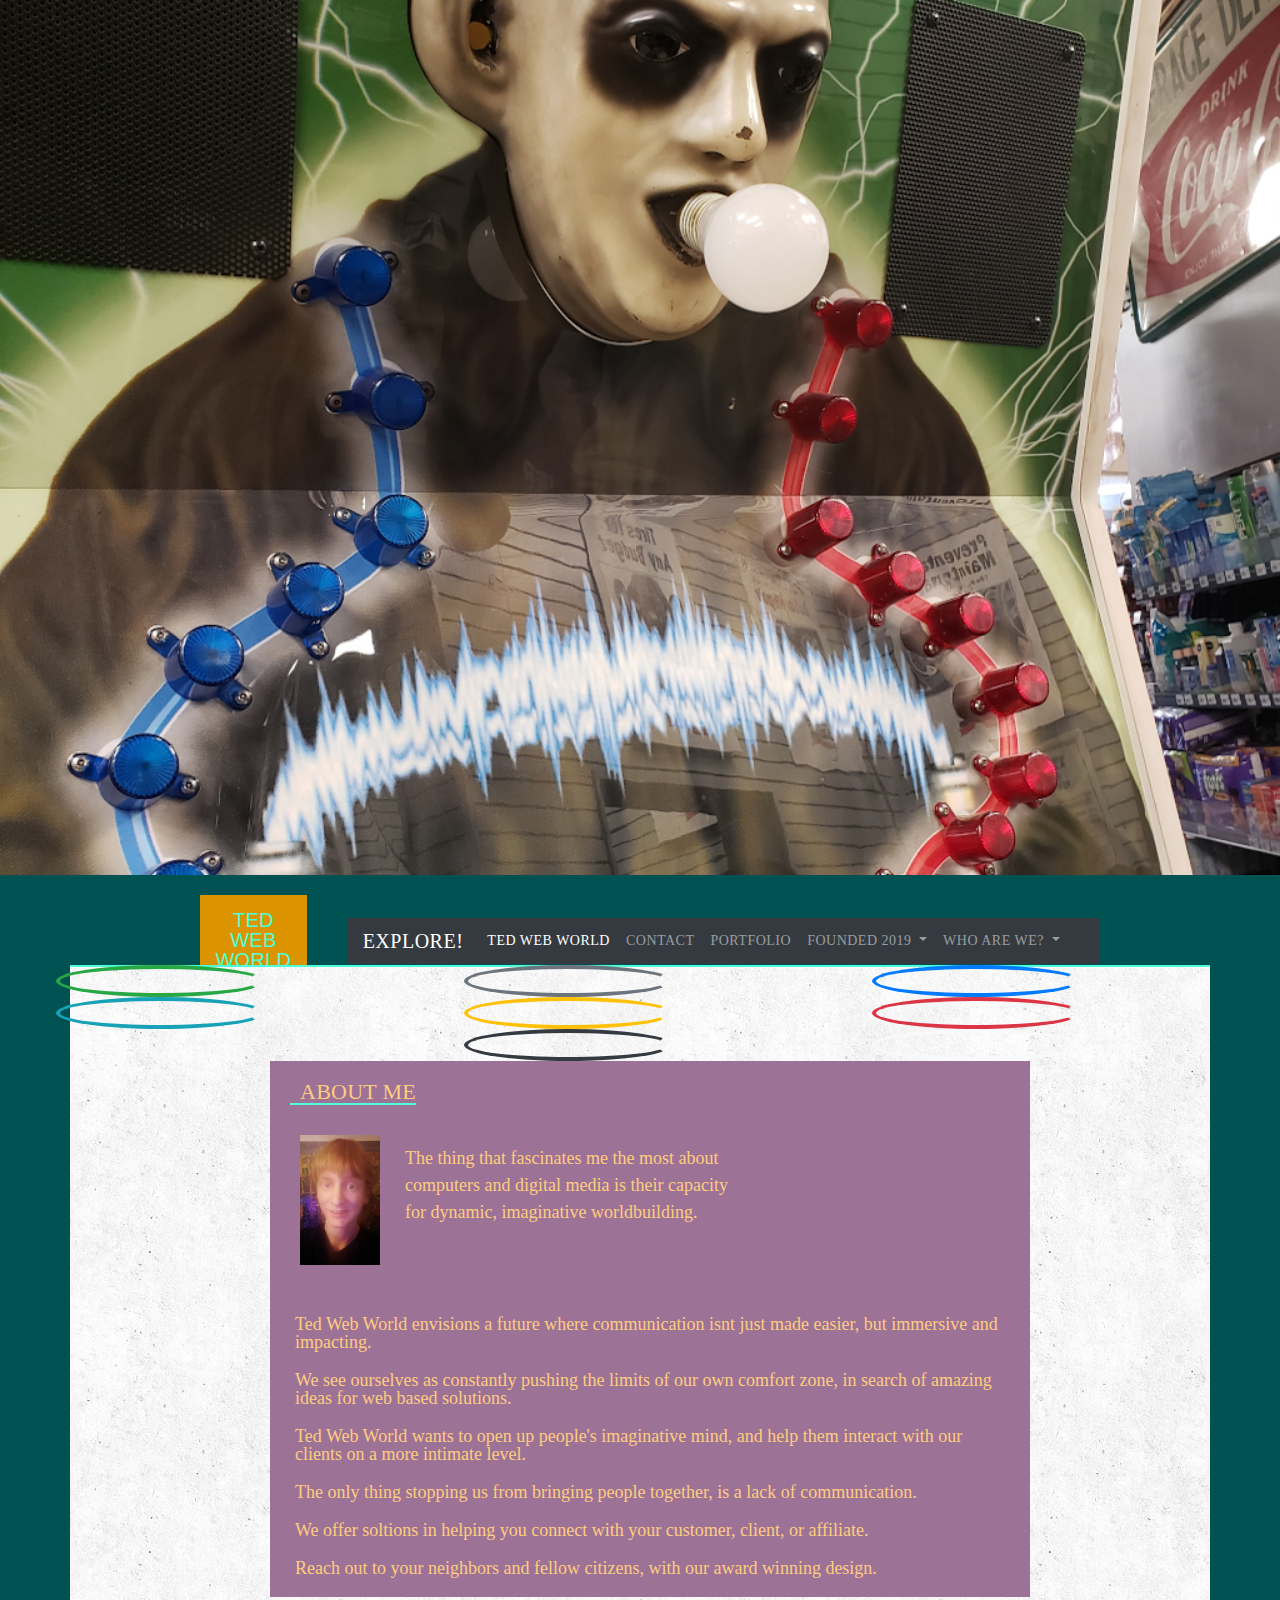
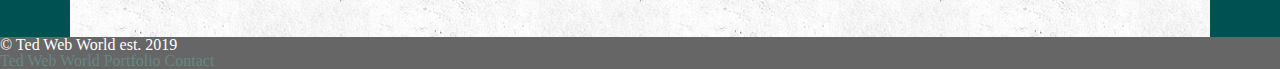
<file: index.html>
<!DOCTYPE html>
<html lang="en">
<head>
    <meta charset="UTF-8">
    <meta name="viewport" content="width=device-width, initial-scale=1.0">
    <meta http-equiv="X-UA-Compatible" content="ie=edge">
    <title>Ted Web World</title>
    <link rel="stylesheet" href="https://stackpath.bootstrapcdn.com/bootstrap/4.4.1/css/bootstrap.min.css" integrity="sha384-Vkoo8x4CGsO3+Hhxv8T/Q5PaXtkKtu6ug5TOeNV6gBiFeWPGFN9MuhOf23Q9Ifjh" crossorigin="anonymous">
    <link rel="stylesheet" href="assets/css/style.css">
</head>
<body>
    <div id="carouselExampleSlidesOnly" class="carousel slide" data-ride="carousel">
        <div class="carousel-inner">
          <div class="carousel-item active">
              <img src="assets/img/Pinball.jpg" class="d-block w-100" alt="...">
          </div>
          <div class="carousel-item">
            <img src="assets/img/Bell.jpg" class="d-block w-100" alt="...">
          </div>
          <div class="carousel-item">
            <img src="assets/img/Fan.jpg" class="d-block w-100" alt="...">
          </div>
        </div>
      </div>
    <header class="primary-header group">
            <h1 class="logo col-1">
                Ted Web World
            </h1>
            <nav class="navbar navbar-expand-lg navbar-dark bg-dark">
                <a class="navbar-brand" href="#">Explore!</a>
                <button class="navbar-toggler" type="button" data-toggle="collapse" data-target="#navbarSupportedContent" aria-controls="navbarSupportedContent" aria-expanded="false" aria-label="Toggle navigation">
                  <span class="navbar-toggler-icon"></span>
                </button>
              
                <div class="collapse navbar-collapse" id="navbarSupportedContent">
                  <ul class="navbar-nav mr-auto">
                    <li class="nav-item active">
                        <a class="nav-link" href="index.html">Ted Web World<span class="sr-only">(current)</span></a>
                    </li>
                    <li class="nav-item">
                        <a class="nav-link" href="contact.html">Contact</a>
                    </li>
                    <li class="nav-item">
                        <a class="nav-link" href="portfolio.html">Portfolio</a>
                    </li>
                    <li class="nav-item dropdown">
                        <a class="nav-link dropdown-toggle" href="#" id="navbarDropdown" role="button" data-toggle="dropdown" aria-haspopup="true" aria-expanded="false">
                          Founded 2019
                        </a>
                        <div class="dropdown-menu" aria-labelledby="navbarDropdown">
                          <a class="dropdown-item">
                            <article>
                                <p>Ted Web World was founded by the inspiration</p> 
                                <p>forged from Minneapolis winter's cold nights,</p>
                                <p>rocking out inside, harnessing our creative energy,</p>
                                <p>and listening to the voices of our creative inner </p>
                                <p>gods and monsters, embracing project minded </p>
                                <p>collaborative energy.</p>
                            </article>
                          </a>
                        </div>
                      </li>
                      <li class="nav-item dropdown">
                        <a class="nav-link dropdown-toggle" href="#" id="navbarDropdown" role="button" data-toggle="dropdown" aria-haspopup="true" aria-expanded="false">
                            Who are we?
                        </a>
                        <div class="dropdown-menu" aria-labelledby="navbarDropdown">
                          <a class="dropdown-item">
                            <article>
                                <p>Ted Web World is more than just one person.</p>
                                <p>We are an unkillable idea; A vision that wont </p>
                                <p>stop from inventing itself; A self-replicating </p>
                                <p>factory of chaos spilling out into the foundry </p>
                                <p>of innovation.</p>
                            </article>
                          </a>
                        </div>
                      </li>
                  </ul>
                </div>
            </nav>
    </header>
    <div class="spinner-grow text-primary col-1" role="status">
        <span class="sr-only">Loading...</span>
      </div>
      <div class="spinner-border text-primary col-1" role="status">
        <span class="sr-only">Loading...</span>
      </div>
      <div class="spinner-grow text-secondary col-1" role="status">
        <span class="sr-only">Loading...</span>
      </div>
      <div class="spinner-border text-secondary col-1" role="status">
        <span class="sr-only">Loading...</span>
      </div>
      <div class="spinner-grow text-success col-1" role="status">
        <span class="sr-only">Loading...</span>
      </div>
      <div class="spinner-border text-success col-1" role="status">
        <span class="sr-only">Loading...</span>
      </div>
      <div class="spinner-grow text-danger col-1" role="status">
        <span class="sr-only">Loading...</span>
      </div>
      <div class="spinner-border text-danger col-1" role="status">
        <span class="sr-only">Loading...</span>
      </div>
      <div class="spinner-grow text-warning col-1" role="status">
        <span class="sr-only">Loading...</span>
      </div>
      <div class="spinner-border text-warning col-1" role="status">
        <span class="sr-only">Loading...</span>
      </div>
      <div class="spinner-grow text-info col-1" role="status">
        <span class="sr-only">Loading...</span>
      </div>
      <div class="spinner-border text-info col-1" role="status">
        <span class="sr-only">Loading...</span>
      </div>
      <div class="spinner-grow text-light col-6" role="status">
        <span class="sr-only">Loading...</span>
      </div>
      <div class="spinner-border text-light col-6" role="status">
        <span class="sr-only">Loading...</span>
      </div>
      <div class="spinner-grow text-dark col-6" role="status">
        <span class="sr-only">Loading...</span>
      </div>
      <div class="spinner-border text-dark col-6" role="status">
        <span class="sr-only">Loading...</span>
      </div>
    <section class="container" style="background-image: url('assets/img/wall4.jpg');">
        <div class="row col-8">
            <h2>About Me</h2>
        </div>
        <div class="row col-8" >
            <img class="index" src="assets/img/classpic.jpg">
            <p class="col-6 teaser">The thing that fascinates me the most about computers and digital media is their capacity for dynamic, imaginative worldbuilding.</p>
        </div>
        <div class="row col-8">
            <p>Ted Web World envisions a future where communication isnt just made easier, but immersive and impacting.</p>
            <p>We see ourselves as constantly pushing the limits of our own comfort zone, in search of amazing ideas for web based solutions.</p>
            <p>Ted Web World wants to open up people's imaginative mind, and help them interact with our clients on a more intimate level.</p>
            <p>The only thing stopping us from bringing people together, is a lack of communication.</p>
            <p>We offer soltions in helping you connect with your customer, client, or affiliate.</p>
            <p>Reach out to your neighbors and fellow citizens, with our award winning design.</p>
        </div>
    </section>
</body>
<script src="https://code.jquery.com/jquery-3.4.1.slim.min.js" integrity="sha384-J6qa4849blE2+poT4WnyKhv5vZF5SrPo0iEjwBvKU7imGFAV0wwj1yYfoRSJoZ+n" crossorigin="anonymous"></script>
<script src="https://cdn.jsdelivr.net/npm/popper.js@1.16.0/dist/umd/popper.min.js" integrity="sha384-Q6E9RHvbIyZFJoft+2mJbHaEWldlvI9IOYy5n3zV9zzTtmI3UksdQRVvoxMfooAo" crossorigin="anonymous"></script>
<script src="https://stackpath.bootstrapcdn.com/bootstrap/4.4.1/js/bootstrap.min.js" integrity="sha384-wfSDF2E50Y2D1uUdj0O3uMBJnjuUD4Ih7YwaYd1iqfktj0Uod8GCExl3Og8ifwB6" crossorigin="anonymous"></script>
<footer>
		<small>&copy; Ted Web World est. 2019</small>
		<nav>
		<a href="index.html">Ted Web World</a>
		<a href="portfolio.html">Portfolio</a>
		<a href="contact.html">Contact</a>
		</nav>
</footer>
</html>
</file>
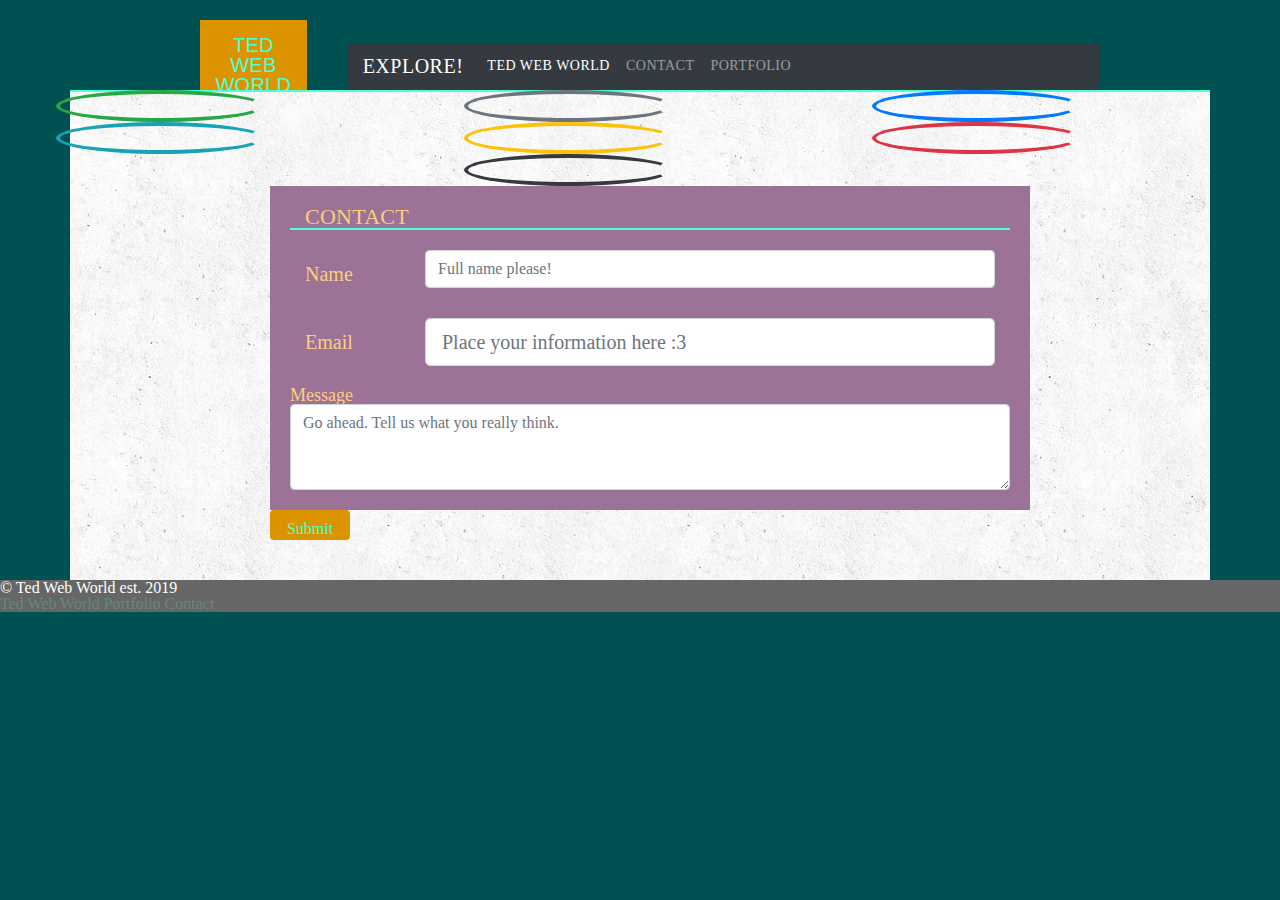
<file: contact.html>
<!DOCTYPE html>
<html lang="en">
<head>
    <meta charset="UTF-8">
    <meta name="viewport" content="width=device-width, initial-scale=1.0">
    <meta http-equiv="X-UA-Compatible" content="ie=edge">
    <title>Ted Web World</title>
    <link rel="stylesheet" href="https://stackpath.bootstrapcdn.com/bootstrap/4.4.1/css/bootstrap.min.css" integrity="sha384-Vkoo8x4CGsO3+Hhxv8T/Q5PaXtkKtu6ug5TOeNV6gBiFeWPGFN9MuhOf23Q9Ifjh" crossorigin="anonymous">
    <link rel="stylesheet" href="assets/css/style.css">
</head>
<body>
    <header class="primary-header group">
            <h1 class="logo col-1">
                Ted Web World
            </h1>
            <nav class="navbar navbar-expand-lg navbar-dark bg-dark">
                <a class="navbar-brand" href="#">Explore!</a>
                <button class="navbar-toggler" type="button" data-toggle="collapse" data-target="#navbarSupportedContent" aria-controls="navbarSupportedContent" aria-expanded="false" aria-label="Toggle navigation">
                  <span class="navbar-toggler-icon"></span>
                </button>
              
                <div class="collapse navbar-collapse" id="navbarSupportedContent">
                  <ul class="navbar-nav mr-auto">
                    <li class="nav-item active">
                        <a class="nav-link" href="index.html">Ted Web World<span class="sr-only">(current)</span></a>
                    </li>
                    <li class="nav-item">
                        <a class="nav-link" href="contact.html">Contact</a>
                    </li>
                    <li class="nav-item">
                        <a class="nav-link" href="portfolio.html">Portfolio</a>
                    </li>
                  </ul>
                </div>
            </nav>
    </header>
    <div class="spinner-grow text-primary col-1" role="status">
        <span class="sr-only">Loading...</span>
      </div>
      <div class="spinner-border text-primary col-1" role="status">
        <span class="sr-only">Loading...</span>
      </div>
      <div class="spinner-grow text-secondary col-1" role="status">
        <span class="sr-only">Loading...</span>
      </div>
      <div class="spinner-border text-secondary col-1" role="status">
        <span class="sr-only">Loading...</span>
      </div>
      <div class="spinner-grow text-success col-1" role="status">
        <span class="sr-only">Loading...</span>
      </div>
      <div class="spinner-border text-success col-1" role="status">
        <span class="sr-only">Loading...</span>
      </div>
      <div class="spinner-grow text-danger col-1" role="status">
        <span class="sr-only">Loading...</span>
      </div>
      <div class="spinner-border text-danger col-1" role="status">
        <span class="sr-only">Loading...</span>
      </div>
      <div class="spinner-grow text-warning col-1" role="status">
        <span class="sr-only">Loading...</span>
      </div>
      <div class="spinner-border text-warning col-1" role="status">
        <span class="sr-only">Loading...</span>
      </div>
      <div class="spinner-grow text-info col-1" role="status">
        <span class="sr-only">Loading...</span>
      </div>
      <div class="spinner-border text-info col-1" role="status">
        <span class="sr-only">Loading...</span>
      </div>
      <div class="spinner-grow text-light col-6" role="status">
        <span class="sr-only">Loading...</span>
      </div>
      <div class="spinner-border text-light col-6" role="status">
        <span class="sr-only">Loading...</span>
      </div>
      <div class="spinner-grow text-dark col-6" role="status">
        <span class="sr-only">Loading...</span>
      </div>
      <div class="spinner-border text-dark col-6" role="status">
        <span class="sr-only">Loading...</span>
      </div>
    <section class="container" style="background-image: url('assets/img/wall4.jpg');">
        <div class="row col-8">
        <h2 class="col">Contact</h2>
        </div>
            <div>

                <form>
                    <div class="form-group row col-8">
                      <label for="colFormLabelLg" class="col-sm-2 col-form-label col-form-label-lg">Name</label>
                      <div class="col">
                        <input type="text" class="form-control" placeholder="Full name please!">
                      </div>
                    </div>
                </form>
            </div>
            <form>
                <div class="form-group row col-8">
                <label for="colFormLabelLg" class="col-sm-2 col-form-label col-form-label-lg">Email</label>
                <div class="col-sm-10">
                  <input type="email" class="form-control form-control-lg" id="colFormLabelLg" placeholder="Place your information here :3">
                </div>
              </div>
            </form>
            <div>
                <div class="form-group row col-8">
                    <label for="exampleFormControlTextarea1">Message</label>
                    <textarea class="form-control" id="exampleFormControlTextarea1" rows="3" placeholder="Go ahead. Tell us what you really think."></textarea>
                  </div>
                  <input class="btn" type="submit" name="submit" value="Submit">
                </form>
            </div>
        </div>
    </section>
</body>
<script src="https://code.jquery.com/jquery-3.4.1.slim.min.js" integrity="sha384-J6qa4849blE2+poT4WnyKhv5vZF5SrPo0iEjwBvKU7imGFAV0wwj1yYfoRSJoZ+n" crossorigin="anonymous"></script>
<script src="https://cdn.jsdelivr.net/npm/popper.js@1.16.0/dist/umd/popper.min.js" integrity="sha384-Q6E9RHvbIyZFJoft+2mJbHaEWldlvI9IOYy5n3zV9zzTtmI3UksdQRVvoxMfooAo" crossorigin="anonymous"></script>
<script src="https://stackpath.bootstrapcdn.com/bootstrap/4.4.1/js/bootstrap.min.js" integrity="sha384-wfSDF2E50Y2D1uUdj0O3uMBJnjuUD4Ih7YwaYd1iqfktj0Uod8GCExl3Og8ifwB6" crossorigin="anonymous"></script>
<footer>
		<small>&copy; Ted Web World est. 2019</small>
		<nav>
		<a href="index.html">Ted Web World</a>
		<a href="portfolio.html">Portfolio</a>
		<a href="contact.html">Contact</a>
		</nav>
</footer>
</html>
</file>
<file: assets/css/style.css>
/* http://meyerweb.com/eric/tools/css/reset/ 
   v2.0 | 20110126
   License: none (public domain)
*/

html, body, div, span, applet, object, iframe,
h1, h2, h3, h4, h5, h6, p, blockquote, pre,
a, abbr, acronym, address, big, cite, code,
del, dfn, em, img, ins, kbd, q, s, samp,
small, strike, strong, sub, sup, tt, var,
b, u, i, center,
dl, dt, dd, ol, ul, li,
fieldset, form, label, legend,
table, caption, tbody, tfoot, thead, tr, th, td,
article, aside, canvas, details, embed, 
figure, figcaption, footer, header, hgroup, 
menu, nav, output, ruby, section, summary,
time, mark, audio, video {
	margin: 0;
	padding: 0;
	border: 0;
	font-size: 100%;
	font: inherit;
	vertical-align: baseline;
}
/* HTML5 display-role reset for older browsers */
article, aside, details, figcaption, figure, 
footer, header, hgroup, menu, nav, section {
	display: block;
}
body {
	line-height: 1;
}
ol, ul {
	list-style: none;
}
blockquote, q {
	quotes: none;
}
blockquote:before, blockquote:after,
q:before, q:after {
	content: '';
	content: none;
}
table {
	border-collapse: collapse;
	border-spacing: 0;
}
/*
=================
*/
*,
*:before,
*:after {
	-webkit-box-sizing: border-box;
	   -moz-box-sizing: border-box;
	        box-sizing: border-box;
}
.container {
	color: #fdcd7f;
	background: #9d7297; 
	border-top: 2px solid #4dffd9;
	padding:40px 0 40px 0;
	font-family: 'Georgia', Times, Times New Roman, serif;
}
/*
==============
nav
==============
*/
.navbar {
	font-size: 14px;
	font-weight: 400;
	margin: 33px 200px 0 0;
	letter-spacing: .5px;
	text-transform: uppercase;
}
/*
=========================
links
=========================
*/
a:hover {
	color: #a9b2b9;
}
a {
	color: #648880;
	text-decoration: none;
}
p a {
	border-bottom: 1px solid #4dffd9;
}
/*
============
*/
h1 {
	text-align: center;
	color: #4dffd9;
	background: #dc9300;
	font-family: Arial, Helvetica, sans-serif;
	width: 130px;
	height: 70px;
	padding: 15px 0 0 0;
	margin: 20px 40px 0 200px;
}
h2 {
	color: #fdcd7f;
	font-size: 22px;
	font-weight: 100;
	padding: 20px 0 0 10px;
	letter-spacing: .25px;
	text-transform: uppercase;
	border-bottom: 2px solid #4dffd9;
}
/*
======================
primary header
======================
*/
.logo {
	color: #4dffd9;
	float:left;
	font-size: 20px;
	font-weight: 100;
	letter-spacing: .25px;
	text-transform: uppercase;
}
/*
==============================
clearfix
==============================
*/
.group:before,
.group:after {
	content:"";
	display: table;
}
.group:after {
clear: both;
}
.group {
	clear: both;
	*zoom:1;
}
/*
===========
*/
.row {
	background: #9d7297;
	margin: 0 200px 0 200px;
	padding: 0 20px 20px 20px;
	font-family: 'Georgia', Times, Times New Roman, serif;
	font-size: 18px;
}
.index {
	height: 150px;
	width: 100px;
	padding: 10px 10px 10px 10px;
	float: left;
}
p {
	padding: 20px 5px 0 5px;
}
/*
================
*/
.portfolio {
	height: 225px;
	width: 300px;
}
textarea{
	width: 100%;
	height: 210px;
}
input {
	width: 100%;
}
.btn {
	width: 80px;
	height: 30px;
	color: #4dffd9;
	background: #dc9300;
	margin: 0 0 0 200px;
}
/*
==========
*/
footer {
	background: #666666;
	color:#fff;
	border-top: 2px #dc9300;
}
h5 {
	width: 300px;
	height: 30px;
	color:#4dffd9;
	background: #dc9300;
}
h6 {
	width: 410px;
	height: 38px;
	color:#4dffd9;
	background: #dc9300;
}
.audio {
	margin: 4px 0 3px 0;
}
.teaser{
	line-height: 1.5;
}
.spinner-border,
.spinner-grow {
  display: flex;
  flex-direction: column;
  flex-wrap: wrap;
  float: right;
  padding: 0 100px 0 100px;
}
body {
	background-color: #005151;
}
.navbar {
	margin: 43px 180px 0 0;
}
</file>
